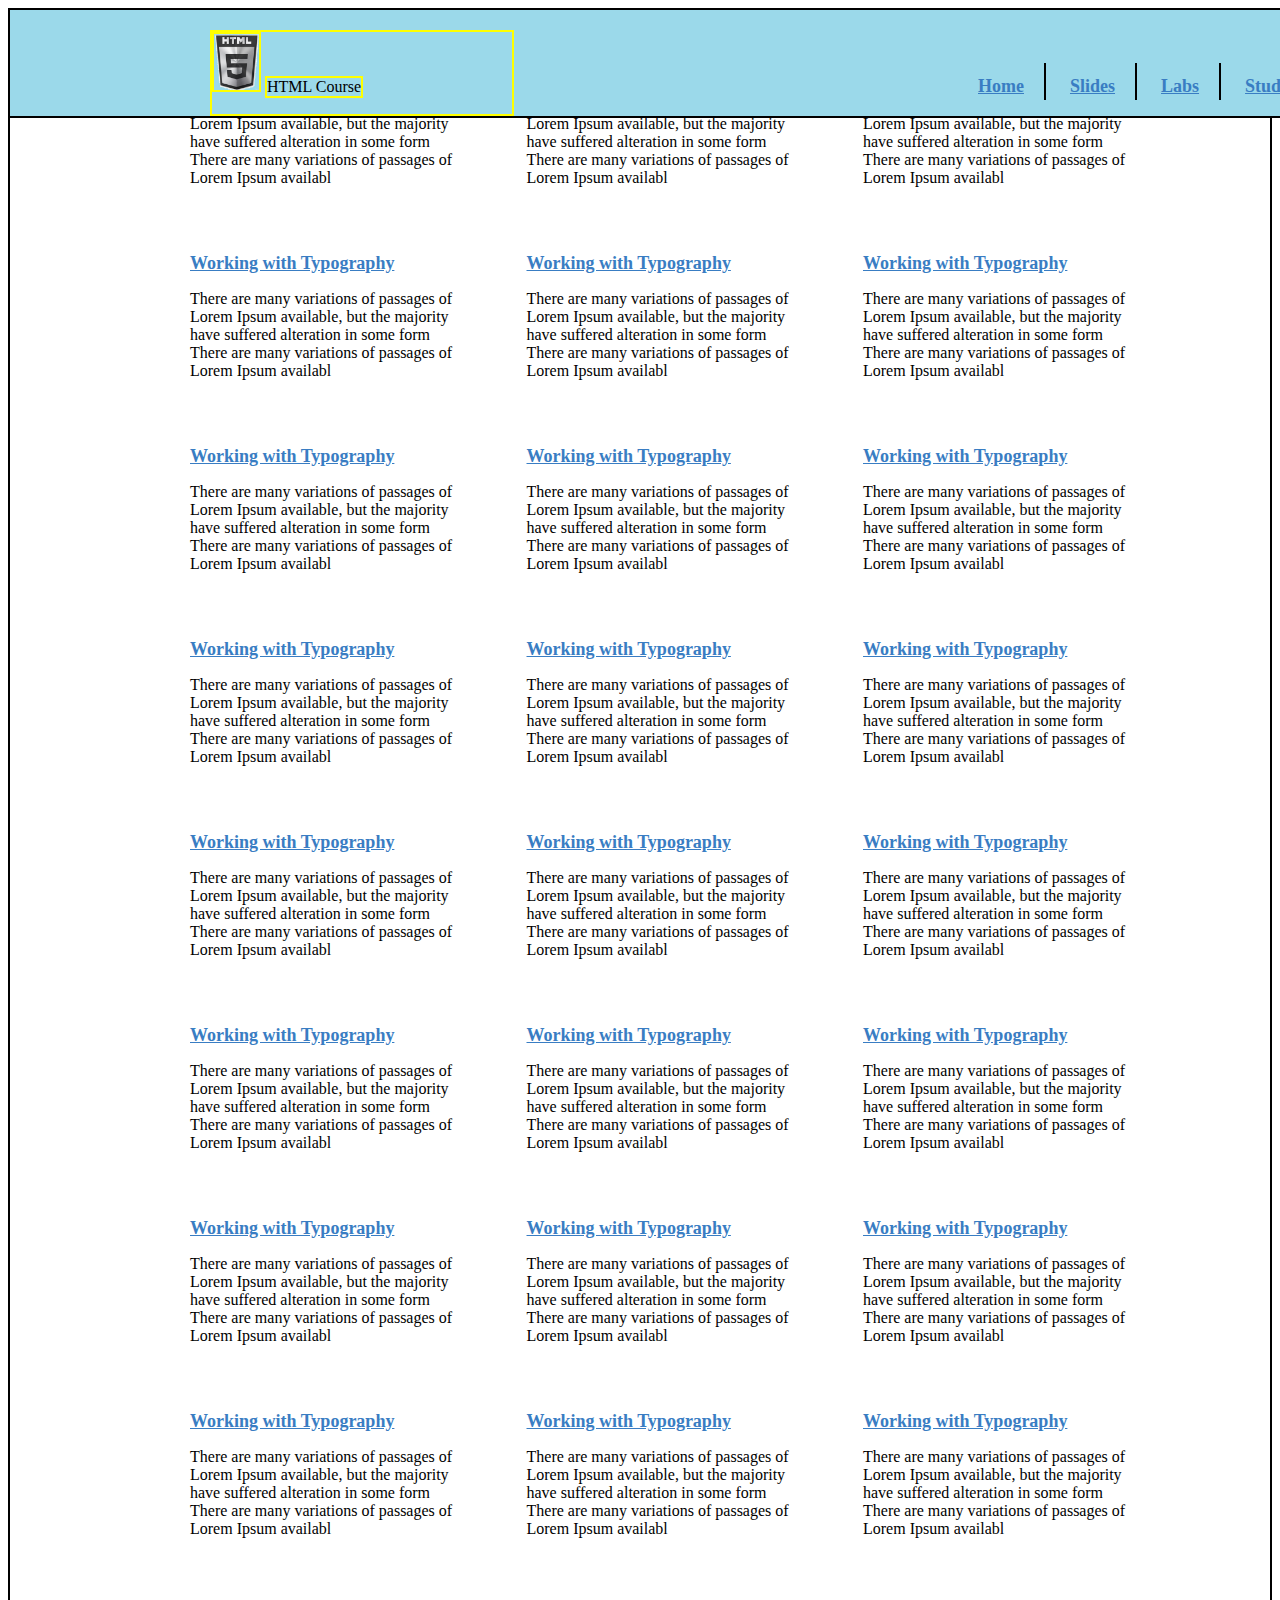
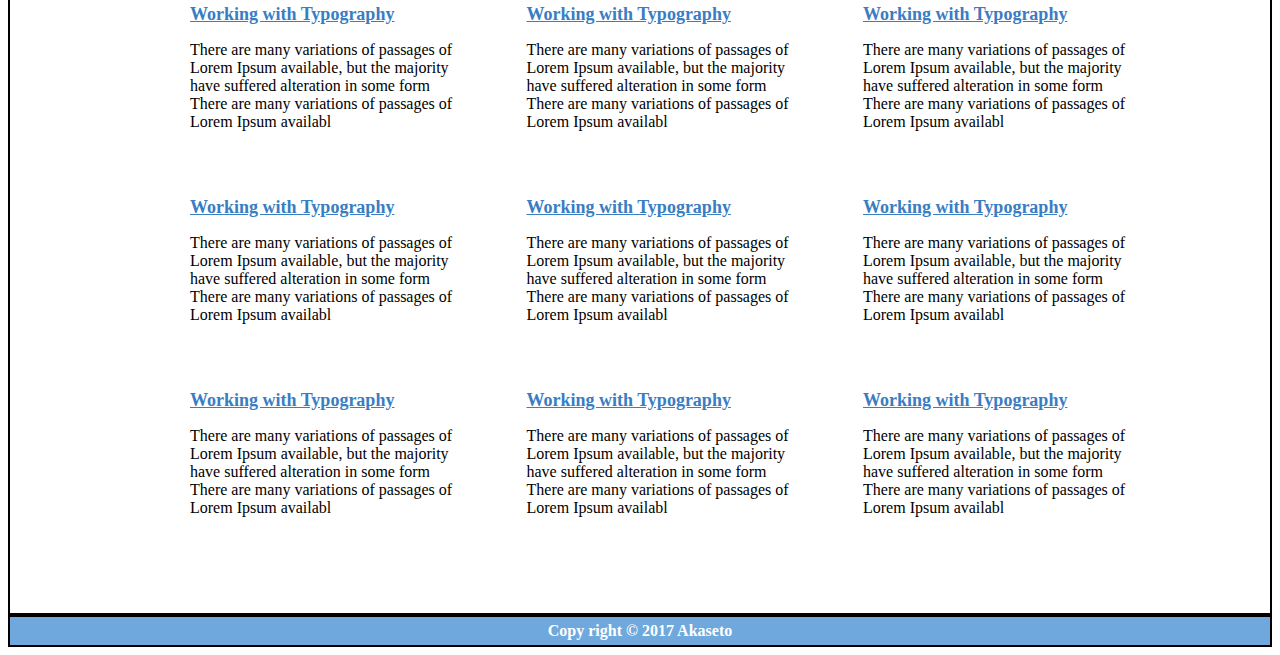
<file: page/index.html>
<!DOCTYPE html>
<html>
<head>
	<title>lab7</title>
	<meta charset="utf-8">
	<link rel="stylesheet" type="text/css" href="../css/style.css">
</head>
<body>
	<header>
		<section class="section-header-1">
			<img src="../img/logo-html.jpg" class="img">
			<p>HTML Course</p>
		</section>
		<section class="section-header-2">
			<ul>
				<li><a href="#">Home</a></li>
				<li><a href="#">Slides</a></li>
				<li><a href="#">Labs</a></li>
				<li><a href="#">Students</a></li>
			</ul>
		</section>
	</header>
	<main id="main">
		<section class="section-main">
			<article><a href="#">Working with Typography</a></article>
			<div>
				<p>There are many variations of passages of Lorem Ipsum available, but the majority have suffered alteration in some form There are many variations of passages of Lorem Ipsum availabl</p>
			</div>
		</section>
		<section class="section-main">
			<article><a href="#">Working with Typography</a></article>
			<div>
				<p>There are many variations of passages of Lorem Ipsum available, but the majority have suffered alteration in some form There are many variations of passages of Lorem Ipsum availabl</p>
			</div>
		</section>
		<section class="section-main">
			<article><a href="#">Working with Typography</a></article>
			<div>
				<p>There are many variations of passages of Lorem Ipsum available, but the majority have suffered alteration in some form There are many variations of passages of Lorem Ipsum availabl</p>
			</div>
		</section>
		<section class="section-main">
			<article><a href="#">Working with Typography</a></article>
			<div>
				<p>There are many variations of passages of Lorem Ipsum available, but the majority have suffered alteration in some form There are many variations of passages of Lorem Ipsum availabl</p>
			</div>
		</section>
		<section class="section-main">
			<article><a href="#">Working with Typography</a></article>
			<div>
				<p>There are many variations of passages of Lorem Ipsum available, but the majority have suffered alteration in some form There are many variations of passages of Lorem Ipsum availabl</p>
			</div>
		</section>
		<section class="section-main">
			<article><a href="#">Working with Typography</a></article>
			<div>
				<p>There are many variations of passages of Lorem Ipsum available, but the majority have suffered alteration in some form There are many variations of passages of Lorem Ipsum availabl</p>
			</div>
		</section>
		<section class="section-main">
			<article><a href="#">Working with Typography</a></article>
			<div>
				<p>There are many variations of passages of Lorem Ipsum available, but the majority have suffered alteration in some form There are many variations of passages of Lorem Ipsum availabl</p>
			</div>
		</section>
		<section class="section-main">
			<article><a href="#">Working with Typography</a></article>
			<div>
				<p>There are many variations of passages of Lorem Ipsum available, but the majority have suffered alteration in some form There are many variations of passages of Lorem Ipsum availabl</p>
			</div>
		</section>
		<section class="section-main">
			<article><a href="#">Working with Typography</a></article>
			<div>
				<p>There are many variations of passages of Lorem Ipsum available, but the majority have suffered alteration in some form There are many variations of passages of Lorem Ipsum availabl</p>
			</div>
		</section>
		<section class="section-main">
			<article><a href="#">Working with Typography</a></article>
			<div>
				<p>There are many variations of passages of Lorem Ipsum available, but the majority have suffered alteration in some form There are many variations of passages of Lorem Ipsum availabl</p>
			</div>
		</section>
		<section class="section-main">
			<article><a href="#">Working with Typography</a></article>
			<div>
				<p>There are many variations of passages of Lorem Ipsum available, but the majority have suffered alteration in some form There are many variations of passages of Lorem Ipsum availabl</p>
			</div>
		</section>
		<section class="section-main">
			<article><a href="#">Working with Typography</a></article>
			<div>
				<p>There are many variations of passages of Lorem Ipsum available, but the majority have suffered alteration in some form There are many variations of passages of Lorem Ipsum availabl</p>
			</div>
		</section>
		<section class="section-main">
			<article><a href="#">Working with Typography</a></article>
			<div>
				<p>There are many variations of passages of Lorem Ipsum available, but the majority have suffered alteration in some form There are many variations of passages of Lorem Ipsum availabl</p>
			</div>
		</section>
		<section class="section-main">
			<article><a href="#">Working with Typography</a></article>
			<div>
				<p>There are many variations of passages of Lorem Ipsum available, but the majority have suffered alteration in some form There are many variations of passages of Lorem Ipsum availabl</p>
			</div>
		</section>
		<section class="section-main">
			<article><a href="#">Working with Typography</a></article>
			<div>
				<p>There are many variations of passages of Lorem Ipsum available, but the majority have suffered alteration in some form There are many variations of passages of Lorem Ipsum availabl</p>
			</div>
		</section>
		<section class="section-main">
			<article><a href="#">Working with Typography</a></article>
			<div>
				<p>There are many variations of passages of Lorem Ipsum available, but the majority have suffered alteration in some form There are many variations of passages of Lorem Ipsum availabl</p>
			</div>
		</section>
		<section class="section-main">
			<article><a href="#">Working with Typography</a></article>
			<div>
				<p>There are many variations of passages of Lorem Ipsum available, but the majority have suffered alteration in some form There are many variations of passages of Lorem Ipsum availabl</p>
			</div>
		</section>
		<section class="section-main">
			<article><a href="#">Working with Typography</a></article>
			<div>
				<p>There are many variations of passages of Lorem Ipsum available, but the majority have suffered alteration in some form There are many variations of passages of Lorem Ipsum availabl</p>
			</div>
		</section>
		<section class="section-main">
			<article><a href="#">Working with Typography</a></article>
			<div>
				<p>There are many variations of passages of Lorem Ipsum available, but the majority have suffered alteration in some form There are many variations of passages of Lorem Ipsum availabl</p>
			</div>
		</section>
		<section class="section-main">
			<article><a href="#">Working with Typography</a></article>
			<div>
				<p>There are many variations of passages of Lorem Ipsum available, but the majority have suffered alteration in some form There are many variations of passages of Lorem Ipsum availabl</p>
			</div>
		</section>
		<section class="section-main">
			<article><a href="#">Working with Typography</a></article>
			<div>
				<p>There are many variations of passages of Lorem Ipsum available, but the majority have suffered alteration in some form There are many variations of passages of Lorem Ipsum availabl</p>
			</div>
		</section>
		<section class="section-main">
			<article><a href="#">Working with Typography</a></article>
			<div>
				<p>There are many variations of passages of Lorem Ipsum available, but the majority have suffered alteration in some form There are many variations of passages of Lorem Ipsum availabl</p>
			</div>
		</section>
		<section class="section-main">
			<article><a href="#">Working with Typography</a></article>
			<div>
				<p>There are many variations of passages of Lorem Ipsum available, but the majority have suffered alteration in some form There are many variations of passages of Lorem Ipsum availabl</p>
			</div>
		</section>
		<section class="section-main">
			<article><a href="#">Working with Typography</a></article>
			<div>
				<p>There are many variations of passages of Lorem Ipsum available, but the majority have suffered alteration in some form There are many variations of passages of Lorem Ipsum availabl</p>
			</div>
		</section>
		<section class="section-main">
			<article><a href="#">Working with Typography</a></article>
			<div>
				<p>There are many variations of passages of Lorem Ipsum available, but the majority have suffered alteration in some form There are many variations of passages of Lorem Ipsum availabl</p>
			</div>
		</section>
		<section class="section-main">
			<article><a href="#">Working with Typography</a></article>
			<div>
				<p>There are many variations of passages of Lorem Ipsum available, but the majority have suffered alteration in some form There are many variations of passages of Lorem Ipsum availabl</p>
			</div>
		</section>
			<section class="section-main">
			<article><a href="#">Working with Typography</a></article>
			<div>
				<p>There are many variations of passages of Lorem Ipsum available, but the majority have suffered alteration in some form There are many variations of passages of Lorem Ipsum availabl</p>
			</div>
		</section>
			<section class="section-main">
			<article><a href="#">Working with Typography</a></article>
			<div>
				<p>There are many variations of passages of Lorem Ipsum available, but the majority have suffered alteration in some form There are many variations of passages of Lorem Ipsum availabl</p>
			</div>
		</section>
			<section class="section-main">
			<article><a href="#">Working with Typography</a></article>
			<div>
				<p>There are many variations of passages of Lorem Ipsum available, but the majority have suffered alteration in some form There are many variations of passages of Lorem Ipsum availabl</p>
			</div>
		</section>
			<section class="section-main">
			<article><a href="#">Working with Typography</a></article>
			<div>
				<p>There are many variations of passages of Lorem Ipsum available, but the majority have suffered alteration in some form There are many variations of passages of Lorem Ipsum availabl</p>
			</div>
		</section>
			<section class="section-main">
			<article><a href="#">Working with Typography</a></article>
			<div>
				<p>There are many variations of passages of Lorem Ipsum available, but the majority have suffered alteration in some form There are many variations of passages of Lorem Ipsum availabl</p>
			</div>
		</section>
		</section>
			<section class="section-main">
			<article><a href="#">Working with Typography</a></article>
			<div>
				<p>There are many variations of passages of Lorem Ipsum available, but the majority have suffered alteration in some form There are many variations of passages of Lorem Ipsum availabl</p>
			</div>
		</section>
		</section>
			<section class="section-main">
			<article><a href="#">Working with Typography</a></article>
			<div>
				<p>There are many variations of passages of Lorem Ipsum available, but the majority have suffered alteration in some form There are many variations of passages of Lorem Ipsum availabl</p>
			</div>
		</section>
		<div class="scroll-to-top">
			<img src="../img/scroll-icon.jpg">
		 	<div><a href="#main">Scroll To Top</a></div>
		</div>
	</main>
	<footer>Copy right &#169; 2017 Akaseto</footer>
</body>
</html>
</file>
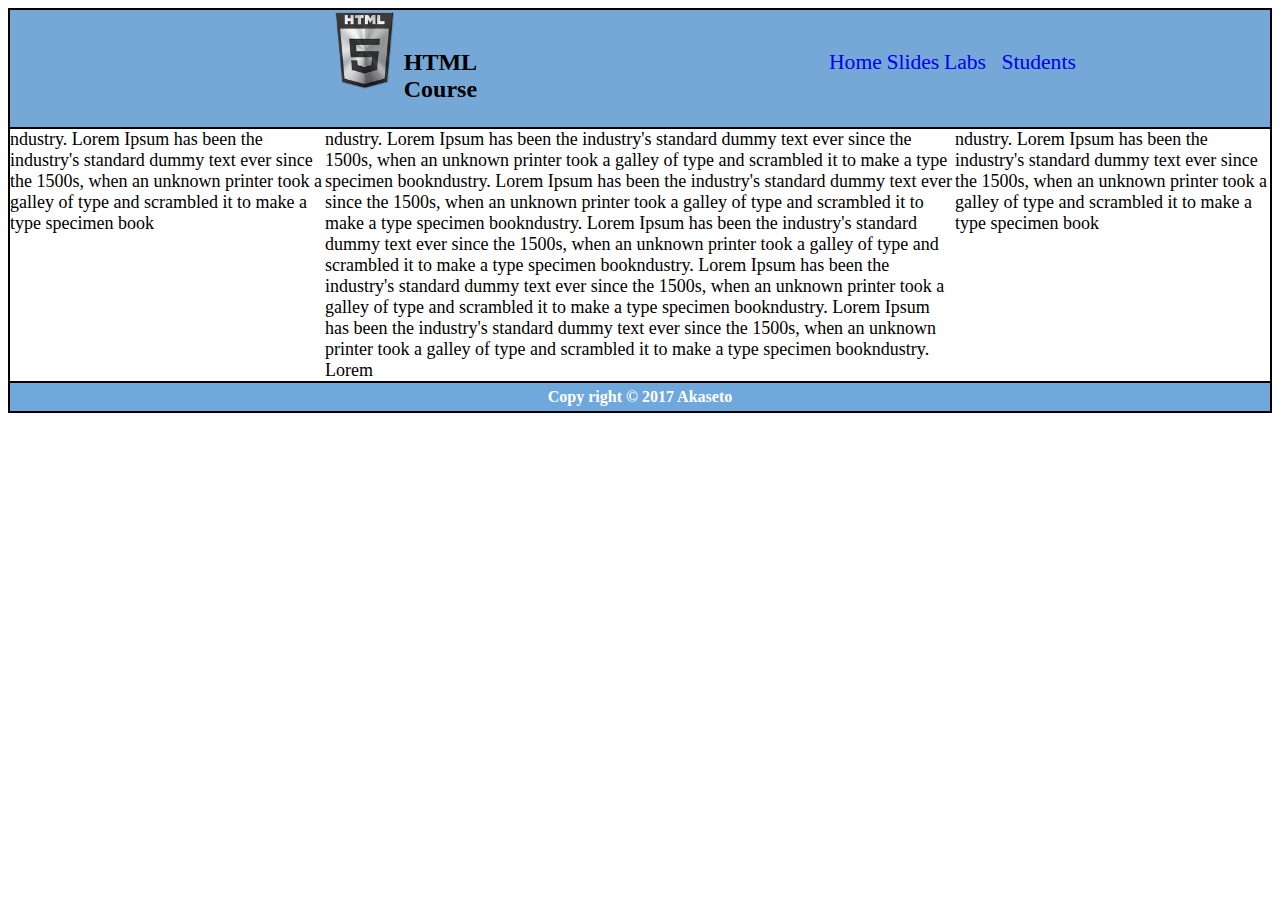
<file: page/responsive.html>
<!DOCTYPE html>
<html>
<head>
	<title>responsive</title>
	<meta charset="utf-8">
	<meta name="viewport" content="width=device-width, initial-scale=1.0">
	<link rel="stylesheet" type="text/css" href="../css/style-responsive.css">
</head>
<body>
	<header class="row">
		<div class="col-3 col-s-9 header-1">
			<div class="col-3"><img src="../img/htmllogo.png"></div>
			<div class="col-5 text-header-1"><p>HTML Course</p></div>
		</div>
		<div class="col-6 col-s-12 header-2">
			<div class="col-1 text-header-2" id="text-header-2-1"><a href="#">Home</a></div>
			<div class="col-1 text-header-2"><a href="#">Slides</a></div>
			<div class="col-1 text-header-2"><a href="#">Labs</a></div>
			<div class="col-2 text-header-2"><a href="#">Students</a></div>
		</div>
	</header>
	<section class="row">
		<nav class="col-3 col-s-3">ndustry. Lorem Ipsum has been the industry's standard dummy text ever since the 1500s, when an unknown printer took a galley of type and scrambled it to make a type specimen book</nav>
		<main class="col-6 col-s-9">ndustry. Lorem Ipsum has been the industry's standard dummy text ever since the 1500s, when an unknown printer took a galley of type and scrambled it to make a type specimen bookndustry. Lorem Ipsum has been the industry's standard dummy text ever since the 1500s, when an unknown printer took a galley of type and scrambled it to make a type specimen bookndustry. Lorem Ipsum has been the industry's standard dummy text ever since the 1500s, when an unknown printer took a galley of type and scrambled it to make a type specimen bookndustry. Lorem Ipsum has been the industry's standard dummy text ever since the 1500s, when an unknown printer took a galley of type and scrambled it to make a type specimen bookndustry. Lorem Ipsum has been the industry's standard dummy text ever since the 1500s, when an unknown printer took a galley of type and scrambled it to make a type specimen bookndustry. Lorem 
		</main>
		<aside class="col-3 col-s-12">ndustry. Lorem Ipsum has been the industry's standard dummy text ever since the 1500s, when an unknown printer took a galley of type and scrambled it to make a type specimen book</aside>
	</section>
	<footer class="row">Copy right &#169; 2017 Akaseto</footer>
</body>
</html>
</file>
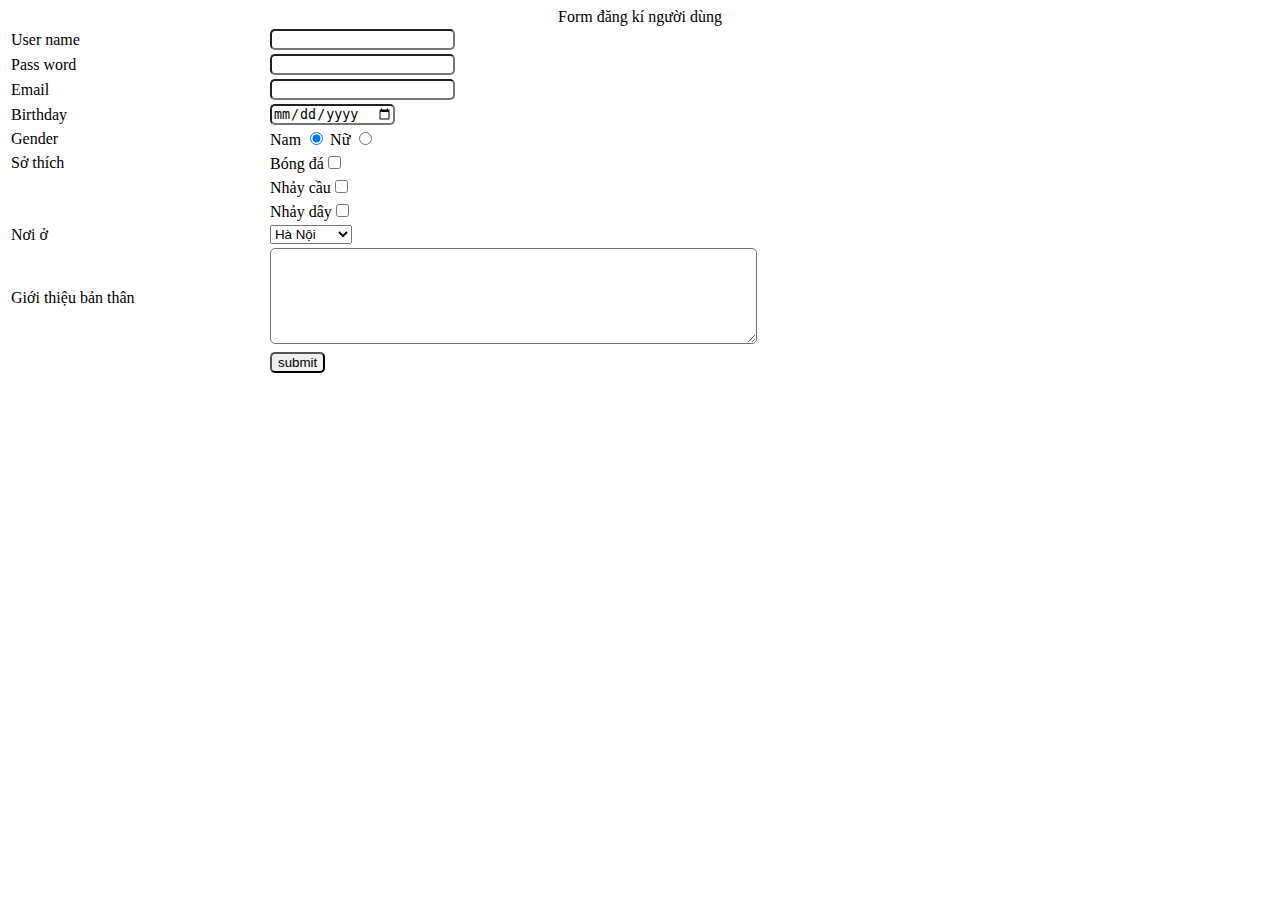
<file: page/table.html>
<!DOCTYPE html>
<html>
<head>
	<title>table and form</title>
	<meta charset="utf-8">
	<style type="text/css">
		input, textarea{
			border-radius: 5px;
		}
	</style>
</head>
<body>
	<form action="#" method="GET">
		<table width="100%">
			<caption>Form đăng kí người dùng</caption>
			<tr>
				<td>User name</td>
				<td><input type="text" name="username"></td>
			</tr>
			<tr>
				<td>Pass word</td>
				<td><input type="password" name="password"></td>
			</tr>
			<tr>
				<td>Email</td>
				<td><input type="email" name="email" required=""></td>
			</tr>
			<tr>
				<td>Birthday</td>
				<td><input type="date" name=""></td>
			</tr>
			<tr>
				<td>Gender</td>
				<td>Nam <input type="radio" name="gender" value="nam" checked=""> 
					Nữ <input type="radio" name="gender" value="female">
				</td>
			</tr>
			<tr>
				<td>Sở thích</td>
				<td>Bóng đá<input type="checkbox" name="hobby"></td>
			</tr>
			<tr>
				<td></td>
				<td>Nhảy cầu<input type="checkbox" name="hobby"></td>
			</tr>
			<tr>
				<td></td>
				<td>Nhảy dây<input type="checkbox" name="hobby"></td>
			</tr>
			<tr>
				<td>Nơi ở</td>
				<td>
					<select name="city">
						<option>Hà Nội</option>
						<option>Nam Định</option>
						<option>Hà Tây</option>
					</select>
				</td>
			</tr>
			<tr>
				<td>Giới thiệu bản thân</td>
				<td>
					<textarea name="introduce" rows="6" cols="58"></textarea>
				</td>
			</tr>
			<tr>
				<td></td>
				<td><input type="submit" name="submit" value="submit"></td>
			</tr>
		</table>
	</form>
</body>
</html>
</file>
<file: css/style.css>
header{
	position: fixed;
	background-color: #9bd9ea;
	border: 2px solid black;
	width: 1500px;
	padding-top: 20px;
}
.section-header-1{
	display: inline-block;
	margin-left:200px;
	width: 300px;
	border: 2px solid yellow;
}
.section-header-1 img{
	border: 2px solid yellow;
}
.section-header-1 p{
	border: 2px solid yellow;
	display: inline-block;
}
.section-header-1 div{
	display: inline-block;
	font-weight: bolder;
	font-size: xx-large;
}
.section-header-2{
	display: inline-block;
	margin-left: 400px;
}
li{
	display: inline-block;
	border-right: 2px solid black;
	text-align: center;
	font-size: xx-large;
	padding-right: 20px;
	padding-left: 20px;
}
img{
	width: 15%
}
main{
	border: 2px solid black;
	padding:  40px 20px 40px 150px;
}
.section-main{
	display: inline-block;
	width: 25%;
	margin: 10px 30px 40px 30px;

}
footer{
	background-color: #6fa8dc;
	border: 2px solid black;
	text-align: center;
	font-weight: bold;
	color: white;
	padding: 5px;
}
a{
	color: #397dc3;
	font-size: large;
	font-weight: bolder;
}
.scroll-to-top{
	position: fixed;
  	top: 600px;
  	left: 1300px;
  	border: 2px solid black;
  	border-radius: 5px;
  	width: 150px;
}
.scroll-to-top img{
	display:inline-block;
	width: 25%
}
.scroll-to-top div{
	display: inline-block;
}

.scroll-to-top a{
	color: black;
	text-decoration: none;
	font-weight: normal;
	font-size: large;
}
/*#7499c8*/
</file>
<file: css/style-responsive.css>
* {
	box-sizing: border-box;
}
header{
	background-color: #75a8d7;
    border: 2px solid black;
}
.header-1 {
    margin-left: 25%
}
.text-header-1 {
    margin-top: 15px;
}
img {
    width: 100%;
}
p {
     font-size: x-large;
    font-weight: bolder;
}
.text-header-2 {
    margin-top: 40px;
    margin-right: 5px;
}
#text-header-2-1 {
    margin-left: 30%
}
a {
    font-size: larger;
    text-decoration: none;
}
section {
    border-left: 2px solid black;
    border-right: 2px solid black;
}
footer{
	background-color: #6fa8dc;
	border: 2px solid black;
	text-align: center;
	font-weight: bold;
	color: white;
	padding: 5px;
}
.row:after {
    content: "";
    clear: both;
    display: table;
}
/* For mobile phones: */
[class*="col-"] {
	float: left;
    width: 100%;
    font-size: large;
}
@media only screen and (min-width: 600px) {
    /* For tablets: */
    .col-s-1 {width: 8.33%;}
    .col-s-2 {width: 16.66%;}
    .col-s-3 {width: 25%;}
    .col-s-4 {width: 33.33%;}
    .col-s-5 {width: 41.66%;}
    .col-s-6 {width: 50%;}
    .col-s-7 {width: 58.33%;}
    .col-s-8 {width: 66.66%;}
    .col-s-9 {width: 75%;}
    .col-s-10 {width: 83.33%;}
    .col-s-11 {width: 91.66%;}
    .col-s-12 {width: 100%;}
}
@media only screen and (min-width: 768px) {
    /* For desktop: */
    .col-1 {width: 8.33%;}
    .col-2 {width: 16.66%;}
    .col-3 {width: 25%;}
    .col-4 {width: 33.33%;}
    .col-5 {width: 41.66%;}
    .col-6 {width: 50%;}
    .col-7 {width: 58.33%;}
    .col-8 {width: 66.66%;}
    .col-9 {width: 75%;}
    .col-10 {width: 83.33%;}
    .col-11 {width: 91.66%;}
    .col-12 {width: 100%;}
}
</file>
